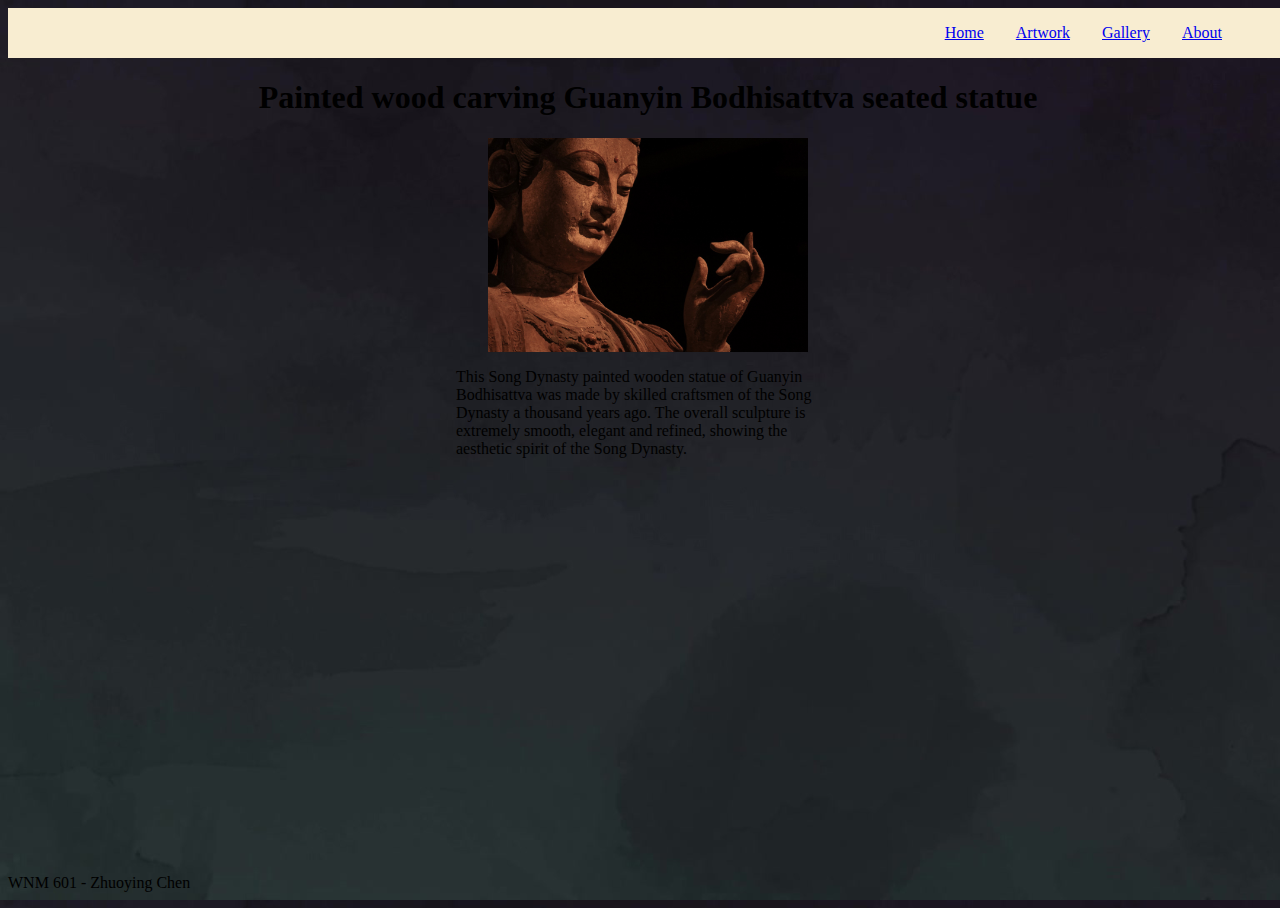
<file: index.html>
<!DOCTYPE html>
<html>

<head>
    <title>Painted wood carving Guanyin Bodhisattva seated statue</title>
    <link rel="stylesheet" type="text/css" href="styles/style.css">
</head>

<body img src="img/background.jpg" alt="background">
    <header>
        <div class="header_div">
            <nav>
                <a href="index.html">Home</a>
                <a href="artwork.html">Artwork</a>
                <a href="gallery.html">Gallery</a>
                <a href="artisit.html">About</a>
            </nav>
        </div>
    </header>
    <main>
        <h1>Painted wood carving Guanyin Bodhisattva seated statue</h1>
        <img src="img/home_image.jpg" alt="Image of homepage">
        <p>This Song Dynasty painted wooden statue of Guanyin Bodhisattva was made by skilled craftsmen of the Song
            Dynasty a thousand years ago. The overall sculpture is extremely smooth, elegant and refined, showing the
            aesthetic spirit of the Song Dynasty.</p>
    </main>
    <footer>
        <p>WNM 601 - Zhuoying Chen</p>
    </footer>
</body>

</html>
</file>
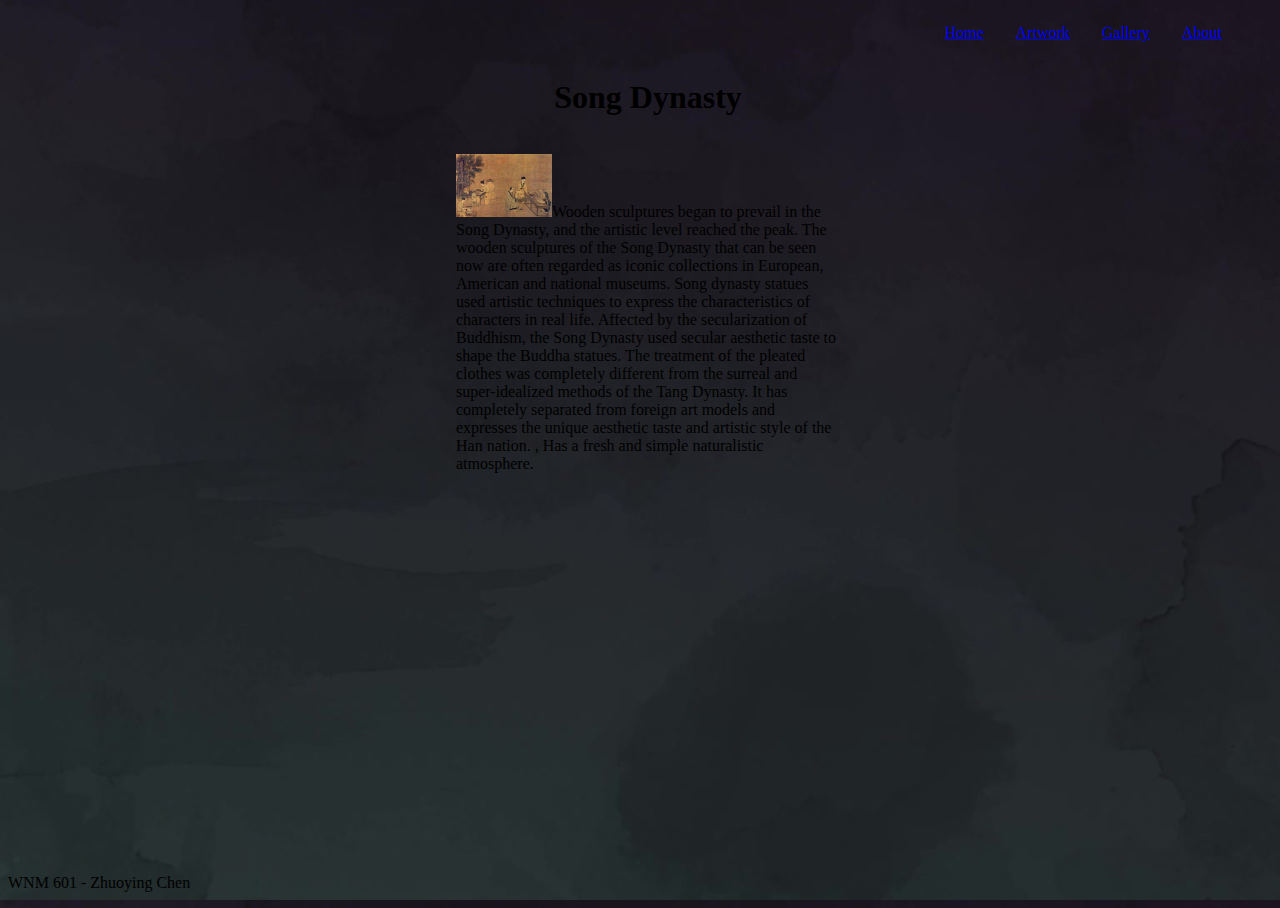
<file: artisit.html>
<!DOCTYPE html>
<html>
<head>
    <title>Song Dynasty</title>
    <link rel="stylesheet" type="text/css" href="styles/style.css">
</head>
<body>
    <header>
        <nav>
            <a href="index.html">Home</a>
            <a href="artwork.html">Artwork</a>
            <a href="gallery.html">Gallery</a>
            <a href="artisit.html">About</a>
        </nav>
    </header>
    <main>
        <h1>Song Dynasty</h1>
        
        <p><img class="artisit_image" src="img/artist01.jpg" alt="Image of artisit">Wooden sculptures began to prevail in the Song Dynasty, and the artistic level reached the peak. The wooden sculptures of the Song Dynasty that can be seen now are often regarded as iconic collections in European, American and national museums. Song dynasty statues used artistic techniques to express the characteristics of characters in real life. Affected by the secularization of Buddhism, the Song Dynasty used secular aesthetic taste to shape the Buddha statues. The treatment of the pleated clothes was completely different from the surreal and super-idealized methods of the Tang Dynasty. It has completely separated from foreign art models and expresses the unique aesthetic taste and artistic style of the Han nation. , Has a fresh and simple naturalistic atmosphere.</p>
    </main>
    <footer><p>WNM 601 - Zhuoying Chen</p></footer>
</body>
</html>
</file>
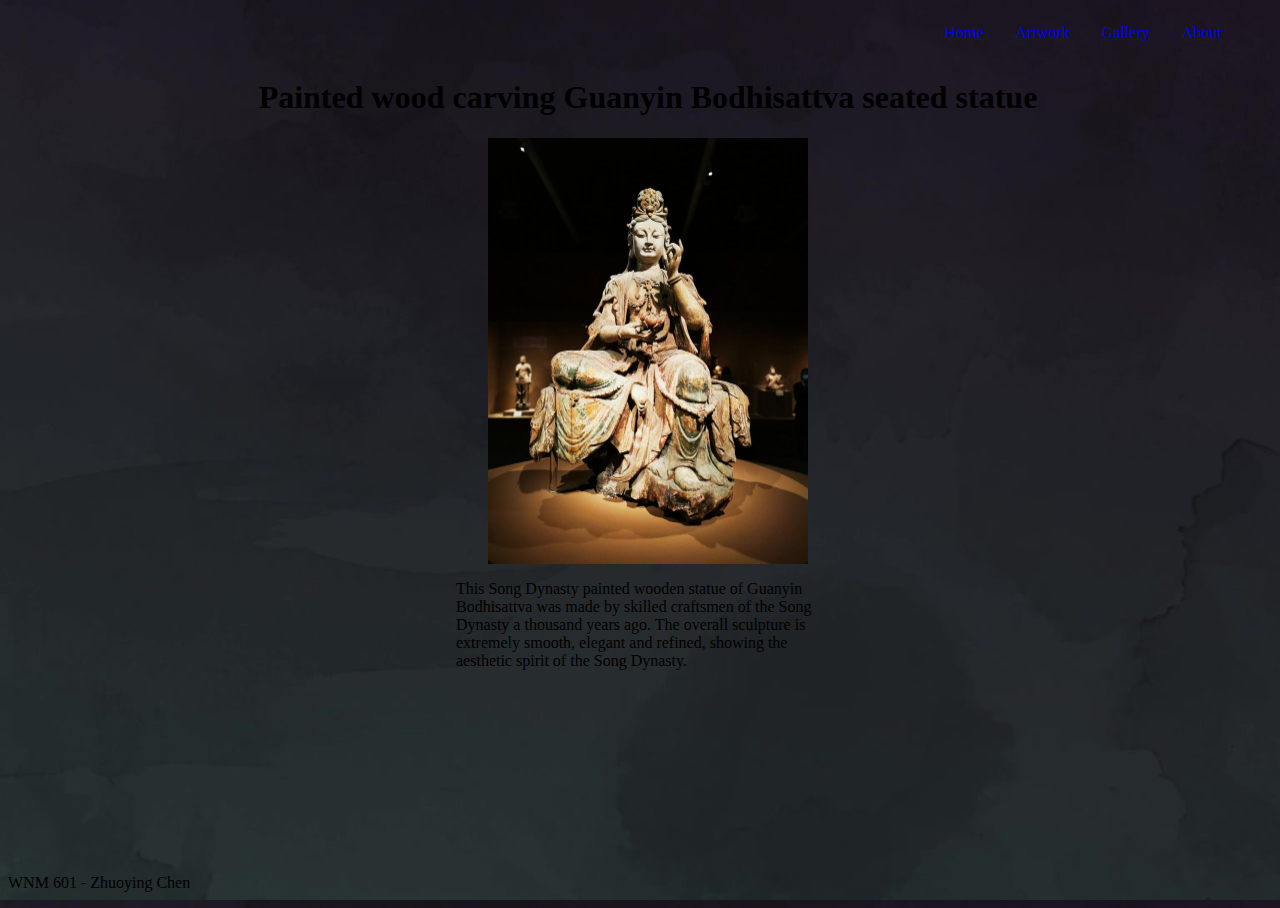
<file: artwork.html>
<!DOCTYPE html>
<html>
<head>
    <title>Painted wood carving Guanyin Bodhisattva seated statue</title>
    <link rel="stylesheet" type="text/css" href="styles/style.css">
</head>
<body>
    <header>
        <nav>
            <a href="index.html">Home</a>
            <a href="artwork.html">Artwork</a>
            <a href="gallery.html">Gallery</a>
            <a href="artisit.html">About</a>
        </nav>
    </header>
    <main>
        <h1>Painted wood carving Guanyin Bodhisattva seated statue</h1>
        <img src="img/artwork.jpeg" alt="Image of statue">
        <p>This Song Dynasty painted wooden statue of Guanyin Bodhisattva was made by skilled craftsmen of the Song Dynasty a thousand years ago. The overall sculpture is extremely smooth, elegant and refined, showing the aesthetic spirit of the Song Dynasty.</p>
    </main>
    <footer><p>WNM 601 - Zhuoying Chen</p></footer>
</body>
</html>
</file>
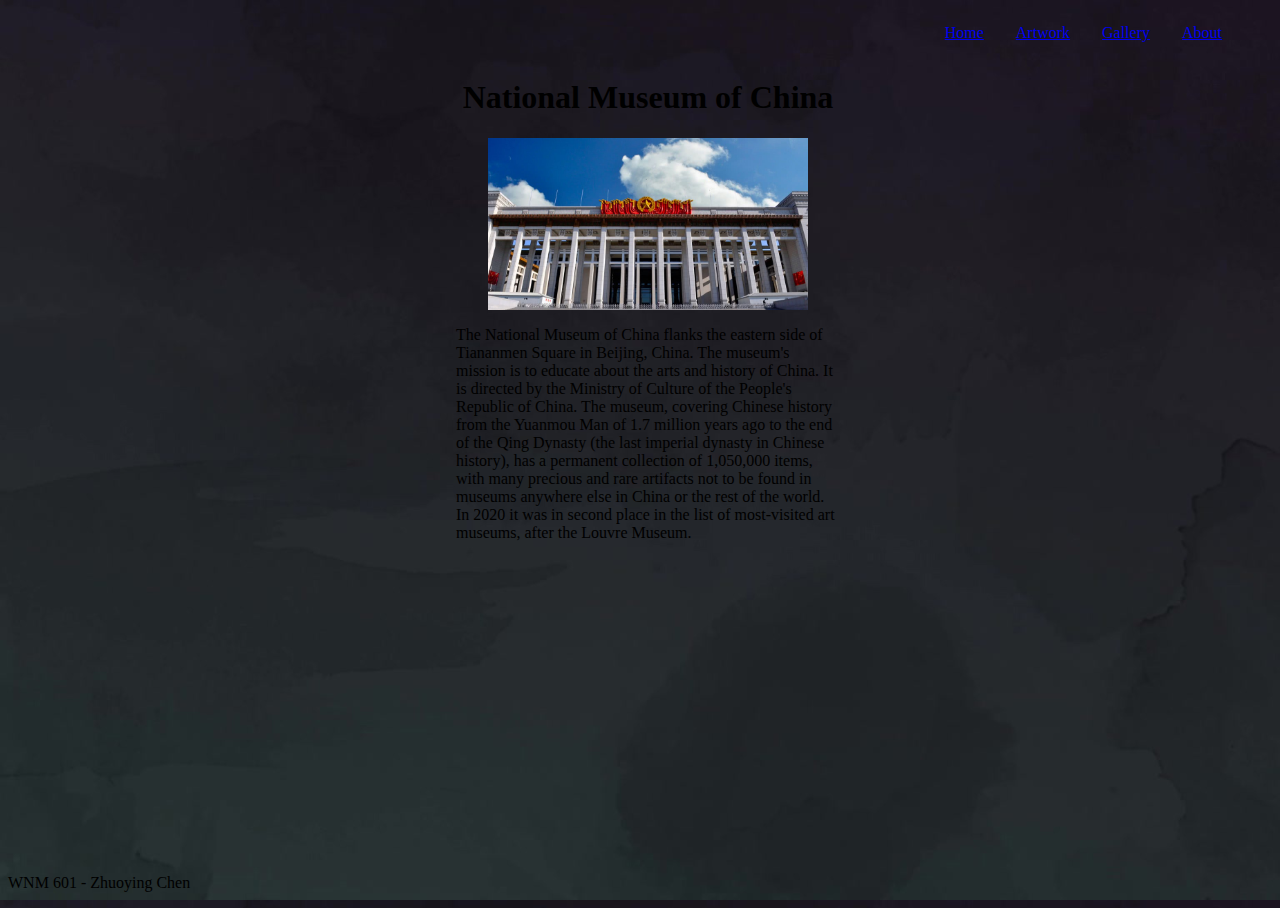
<file: gallery.html>
<!DOCTYPE html>
<html>
<head>
    <title>National Museum of China</title>
    <link rel="stylesheet" type="text/css" href="styles/style.css">
</head>
<body>
    <header>
        <nav>
            <a href="index.html">Home</a>
            <a href="artwork.html">Artwork</a>
            <a href="gallery.html">Gallery</a>
            <a href="artisit.html">About</a>
        </nav>
    </header>
    <main>
        <h1>National Museum of China</h1>
        <img src="img/gallery.jpg" alt="Image of gallery">
        <p>The National Museum of China flanks the eastern side of Tiananmen Square in Beijing, China. The museum's mission is to educate about the arts and history of China. It is directed by the Ministry of Culture of the People's Republic of China. The museum, covering Chinese history from the Yuanmou Man of 1.7 million years ago to the end of the Qing Dynasty (the last imperial dynasty in Chinese history), has a permanent collection of 1,050,000 items, with many precious and rare artifacts not to be found in museums anywhere else in China or the rest of the world. In 2020 it was in second place in the list of most-visited art museums, after the Louvre Museum.</p>
    </main>
    <footer><p>WNM 601 - Zhuoying Chen</p></footer>
</body>
</html>
</file>
<file: styles/style.css>
background{

}

html,body{
    width: 100%;
    height: 100%;
}

body{
    background-image: url('../img/background.jpg');
    background-repeat: repeat;
    background-size: cover;
    min-height: 100%;
    display: flex;
    flex-direction: column;
    align-items: stretch;
}

main{
    flex-grow: 1;
    display: flex;
    flex-direction: column;
    align-items: center;
}

main p{
    width: 30%;
}

main img{
    width: 25%;
}

footer{
    display: flex;
    flex-direction: row;
}

main, header, footer{
    flex-shrink: 0;
}

.header_div{
    background-color: #F8EDD1;
    
}
nav{
    display: flex;
    flex-wrap: wrap;
    flex-direction: row;
    justify-content: flex-end;
    margin-right: 50px;
	margin-top: 0;
    /* height: 40px; */
}

nav a{
    padding: 1em;
}

/*custom CSS for the artist page*/
.artist_image{
    float: left;
}
</file>
